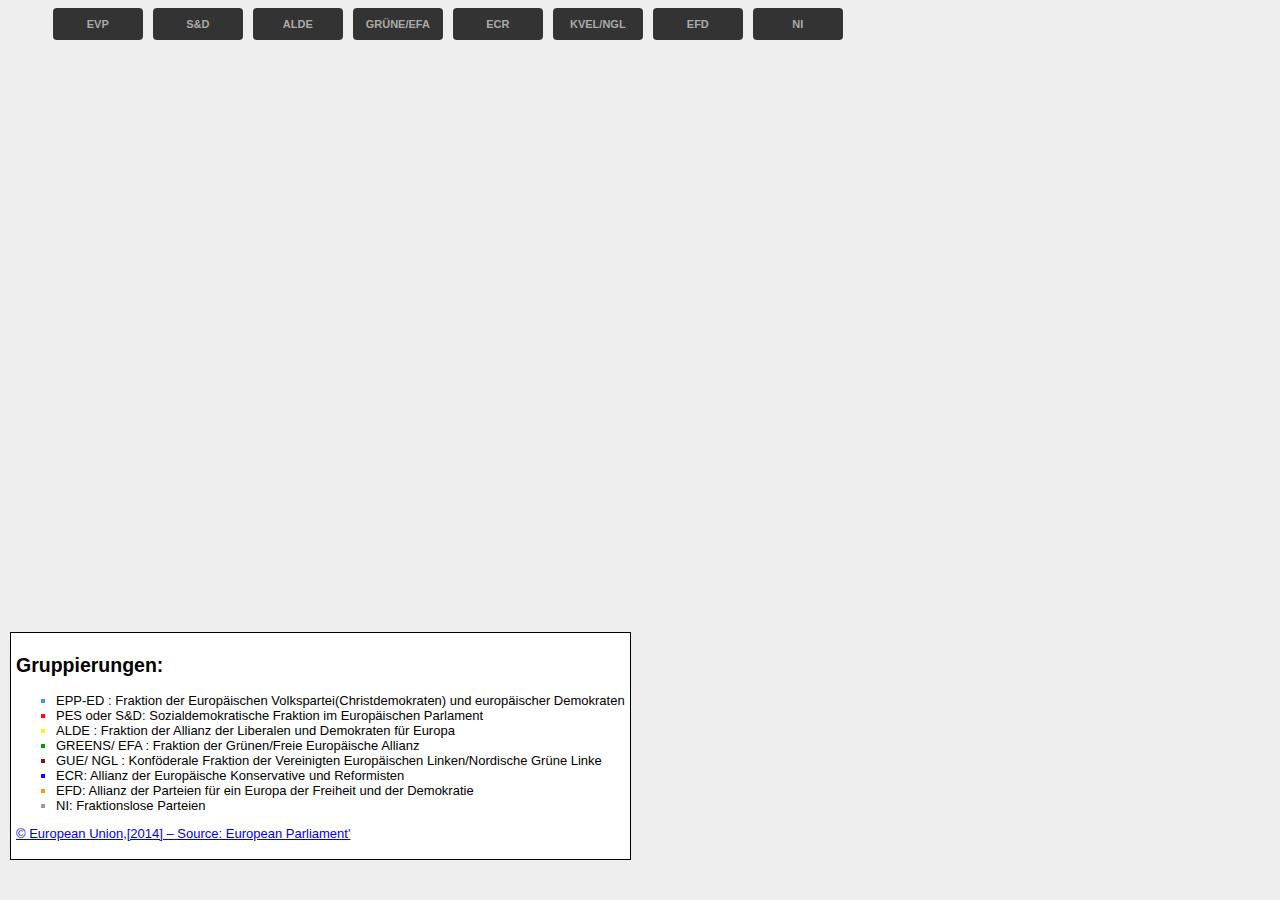
<file: European Parliament/index.html>
<html>
	<head>
		<title>EU-Map</title>
		<meta http-equiv="Content-Type" content="text/html; charset=UTF-8">
		<link rel="stylesheet" href="http://libs.cartocdn.com/cartodb.js/v3/themes/css/cartodb.css">
		
		<!--[if lte IE 8]>
			<link rel="stylesheet" href="http://libs.cartocdn.com/cartodb.js/v3/themes/css/cartodb.ie.css" />
		<![endif]-->
		
		  <style>
				html, body {
					width:100%; 
					height:100%; 
					padding: 0; 
					margin: 0;
				}
				
				#map { 
					width: 100%; 
					height:100%; 
					background: #EEEEEE;
					
				}
				
				#menu { 
						position: absolute;
						top: -20px;
						left: 40px;
						margin: 0%;
						padding: 1%;
						background: transparent; 
						z-index:10;
				}
				
				#menu a { 
					margin: 15px 10px 0 0;
					float: left;
					width: 70px;
					padding: 10px;
					text-align: center;
					font: bold 11px "Helvetica",Arial;
					line-height: normal;
					color: #AAAAAA;
					border-radius: 4px;
					border: none;
					background: #333333;
					text-decoration: none;
					
				}
				
				
				#menu a.selected,
				#menu a:hover { 
					color: #FFFFFF;
					background: #000000;
				}
				
				#menu a.EVP.selected,
				#menu a.EVP:hover {
					color: #F0F0F0;
					background: #3399FF;
				}
				
				#menu a.SD.selected,
				#menu a.SD:hover {
					color: #F0F0F0;
					background: #FA0A0A;
				}
				
				#menu a.ALDE.selected,
				#menu a.ALDE:hover {
					color: #AAAAAA;
					background: #FAFA0A;
				}
				
				#menu a.GRUENEEFA.selected,
				#menu a.GRUENEEFA:hover {
					color: #F0F0F0;
					background: #0A990A;
				}
				
				#menu a.ECR.selected,
				#menu a.ECR:hover {
					color: #F0F0F0;
					background: #0A0AFA;
				}
				
				#menu a.KVELNGL.selected,
				#menu a.KVELNGL:hover {
					color: #F0F0F0;
					background: #990A0A;
				}
				
				#menu a.EFD.selected,
				#menu a.EFD:hover {
					color: #F0F0F0;
					background: #FF990A;
				}
				
				canvas#myChart {
					width: 150px;
					height: 150px;
					position: absolute;
					top: 90px;
					z-index: 999;
					left: 60px;
				}
				
				.legende {
					width: 410px;
					height: 340px;
					position: absolute;
					background: #FFFAFA;
					z-index: 997;
					top: 370;
					left: 60px;
					border-width:1px;
					border-style:solid;
				}
				
				

				
				
				.legende #evp-color{
					top: 48px;
					left: 15px;
					position: absolute;
					background: #3399FF;
					width: 5px;
					height: 5px;
					border-width:1px;
					border-style:solid;
					z-index:999;
				}
				
				.legende #sd-color{
					top: 94px;
					left: 15px;
					position: absolute;
					background: #FA0A0A;
					width: 5px;
					height: 5px;
					border-width:1px;
					border-style:solid;
					z-index:999;
				}
				.legende #alde-color{
					top: 127px;
					left: 15px;
					position: absolute;
					background: #FAFA0A;
					width: 5px;
					height: 5px;
					border-width:1px;
					border-style:solid;
					z-index:999;
				}
				.legende #greensefa-color{
					top: 159px;
					left: 15px;
					position: absolute;
					background: #0A990A;
					width: 5px;
					height: 5px;
					border-width:1px;
					border-style:solid;
					z-index:999;
				}
				.legende #guengl-color{
					top: 192px;
					left: 15px;
					position: absolute;
					background: #990A0A;
					width: 5px;
					height: 5px;
					border-width:1px;
					border-style:solid;
					z-index:999;
				}
				.legende #ecr-color{
					top: 239px;
					left: 15px;
					position: absolute;
					background: #0A0AFA;
					width: 5px;
					height: 5px;
					border-width:1px;
					border-style:solid;
					z-index:999;
				}
				.legende #efd-color{
					top: 272px;
					left: 15px;
					position: absolute;
					background: #FF990A;
					width: 5px;
					height: 5px;
					border-width:1px;
					border-style:solid;
					z-index:999;
				}
				.legende #ni-color{
					top: 305px;
					left: 15px;
					position: absolute;
					background: #999999;
					width: 5px;
					height: 5px;
					border-width:1px;
					border-style:solid;
					z-index:999;
				}
				
				
				h4 {
					padding-left: 5px;
					font-family:'Arial';
					padding-top: 5px;
				}
			
				.legende2{
  		Font: 13px "Helvetica",Arial;
		border: 1px solid black;
		position: absolute;
		margin: 10px;
		padding: 5px;
		bottom: 30px;
		z-index: 1000;
		background: white;
  		}
	.b li {
  			list-style-type: square;
  			color:red;
  		}
  	.b li.evp{
  		color:#3399FF;
  	}
  	.b li.sd{
  		color:#FA0A0A;
  	}

  	.b li.alde{
  		color:#FAFA0A;
  	}
  	.b li.greensefa{
  		color:#0A990A;
  	}
  	.b li.guengl{
  		color:#990A0A;
  	}
	.b li.ecr{
  		color:#0A0AFA;
  	}
	.b li.efd{
		color: #FF990A;
	}
	.b li.ni{
		color: #999999;
	}
  	.b li span{
		color:black;
  	}

		</style>
		
	<script type="infowindow/html" id="infowindow_template">
	  <div class="cartodb-popup">
		<a href="#close" class="cartodb-popup-close-button close">x</a>
		 <div class="cartodb-popup-content-wrapper">
		   <div class="cartodb-popup-header">
			 <img style="width: 100%" src="http://cartodb.com/assets/logos/logos_full_cartodb_light-5ef5e4ff558f4f8d178ab2c8faa231c1.png"></src>
		   </div>
		   <div class="cartodb-popup-content">
			 <!-- content.data contains the field info -->
			 <h4>City: </h4>
			 <p></p>
		   </div>
		 </div>
     <div class="cartodb-popup-tip-container"></div>
  </div>
</script>
		
	</head>
	
	<body>
	<div id="menu"> 
		<a href="#EVP" id="EVP" class="button EVP">EVP</a> 
		<a href="#SD" id="SD" class="button SD">S&D</a>
		<a href="#ALDE" id="ALDE" class="button ALDE">ALDE</a> 
		<a href="#GRUENEEFA" id="GRUENEEFA" class="button GRUENEEFA">GRÜNE/EFA</a>
		<a href="#ECR" id="ECR" class="button ECR">ECR</a> 
		<a href="#KVELNGL" id="KVELNGL" class="button KVELNGL">KVEL/NGL</a>
		<a href="#EFD" id="EFD" class="button EFD">EFD</a> 
		<a href="#NI" id="NI" class="button NI">NI</a>
	</div>
 
  	<div class="legende2">
  	<h2>Gruppierungen:</h2>
  		<ul class="b">
		  <li class="evp"><span>EPP-ED : Fraktion der Europäischen Volkspartei(Christdemokraten) und europäischer Demokraten</span></li>
		  <li class="sd"><span>PES oder S&D: Sozialdemokratische Fraktion im Europäischen Parlament</span></li>
		  <li class="alde"><span>ALDE : Fraktion der Allianz der Liberalen und Demokraten für Europa</span></li>
		  <li class="greensefa"><span>GREENS/ EFA : Fraktion der Grünen/Freie Europäische Allianz</span></li>
		  <li class="guengl"><span>GUE/ NGL : Konföderale Fraktion der Vereinigten Europäischen Linken/Nordische Grüne Linke</span></li>
		  <li class="ecr"><span>ECR: Allianz der Europäische Konservative und Reformisten</span></li>
		  <li class="efd"><span>EFD: Allianz der Parteien für ein Europa der Freiheit und der Demokratie</span></li>
		  <li class="ni"><span>NI: Fraktionslose Parteien</span></li>
		</ul>
		<p><a href="http://www.results-elections2014.eu/xml/2014/data.xml">© European Union,[2014] – Source: European Parliament'</a></p>
  	</div>
	<div id="map"> </div>
	

	<canvas id="myChart" width="150px" height="150px"></canvas>
	
	
	
	
	<script src="http://libs.cartocdn.com/cartodb.js/v3/cartodb.js"></script>
	<script type="text/javascript" language="JavaScript" src="js/Chart.js"></script>
	<script type="text/javascript" src="js/custom.js"></script>

	
	</body>
	
</html>
</file>
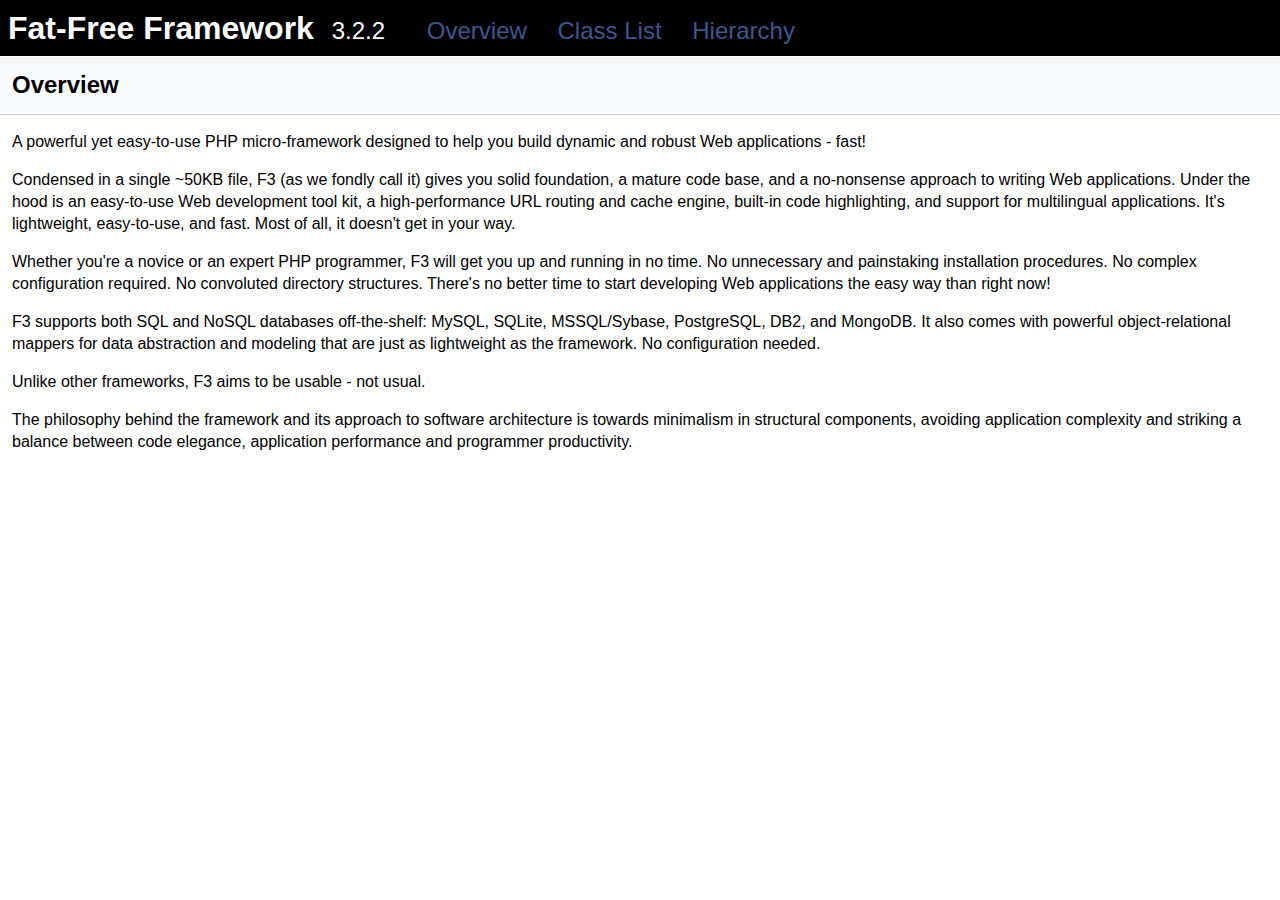
<file: Bundestag/fatfree/lib/api/index.html>
<!-- HTML header for doxygen 1.8.5-->
<!DOCTYPE html PUBLIC "-//W3C//DTD XHTML 1.0 Transitional//EN" "http://www.w3.org/TR/xhtml1/DTD/xhtml1-transitional.dtd">
<html xmlns="http://www.w3.org/1999/xhtml">
<head>
<meta http-equiv="Content-Type" content="text/xhtml;charset=UTF-8"/>
<meta http-equiv="X-UA-Compatible" content="IE=9"/>
<meta name="generator" content="Doxygen 1.8.6"/>
<title>Fat-Free Framework: Overview</title>
<link href="tabs.css" rel="stylesheet" type="text/css"/>
<script type="text/javascript" src="jquery.js"></script>
<script type="text/javascript" src="dynsections.js"></script>
<link href="doxygen.css" rel="stylesheet" type="text/css" />
</head>
<body>
<div id="top"><!-- do not remove this div, it is closed by doxygen! -->
<div id="titlearea">
<table cellspacing="0" cellpadding="0">
 <tbody>
 <tr style="height: 56px;">
  <td style="padding-left: 0.5em;">
   <div id="projectname">Fat-Free Framework
   &#160;<span id="projectnumber">3.2.2</span>
   &#160;<span class="menu"><a href="index.html">Overview</a> <a href="annotated.html">Class List</a> <a href="hierarchy.html">Hierarchy</a></span>
   </div>
  </td>
 </tr>
 </tbody>
</table>
</div>
<!-- end header part -->
<!-- Generated by Doxygen 1.8.6 -->
</div><!-- top -->
<div class="header">
  <div class="headertitle">
<div class="title">Overview </div>  </div>
</div><!--header-->
<div class="contents">
<div class="textblock"><p>A powerful yet easy-to-use PHP micro-framework designed to help you build dynamic and robust Web applications - fast!</p>
<p>Condensed in a single ~50KB file, F3 (as we fondly call it) gives you solid foundation, a mature code base, and a no-nonsense approach to writing Web applications. Under the hood is an easy-to-use Web development tool kit, a high-performance URL routing and cache engine, built-in code highlighting, and support for multilingual applications. It's lightweight, easy-to-use, and fast. Most of all, it doesn't get in your way.</p>
<p>Whether you're a novice or an expert PHP programmer, F3 will get you up and running in no time. No unnecessary and painstaking installation procedures. No complex configuration required. No convoluted directory structures. There's no better time to start developing Web applications the easy way than right now!</p>
<p>F3 supports both SQL and NoSQL databases off-the-shelf: MySQL, SQLite, MSSQL/Sybase, PostgreSQL, DB2, and MongoDB. It also comes with powerful object-relational mappers for data abstraction and modeling that are just as lightweight as the framework. No configuration needed.</p>
<p>Unlike other frameworks, F3 aims to be usable - not usual.</p>
<p>The philosophy behind the framework and its approach to software architecture is towards minimalism in structural components, avoiding application complexity and striking a balance between code elegance, application performance and programmer productivity. </p>
</div></div><!-- contents -->
</file>
<file: Bundestag/fatfree/lib/api/tabs.css>
.tabs, .tabs2, .tabs3 {
    background-image: url('tab_b.png');
    width: 100%;
    z-index: 101;
    font-size: 13px;
    font-family: 'Lucida Grande',Geneva,Helvetica,Arial,sans-serif;
}

.tabs2 {
    font-size: 10px;
}
.tabs3 {
    font-size: 9px;
}

.tablist {
    margin: 0;
    padding: 0;
    display: table;
}

.tablist li {
    float: left;
    display: table-cell;
    background-image: url('tab_b.png');
    line-height: 36px;
    list-style: none;
}

.tablist a {
    display: block;
    padding: 0 20px;
    font-weight: bold;
    background-image:url('tab_s.png');
    background-repeat:no-repeat;
    background-position:right;
    color: #434343;
    text-shadow: 0px 1px 1px rgba(255, 255, 255, 0.9);
    text-decoration: none;
    outline: none;
}

.tabs3 .tablist a {
    padding: 0 10px;
}

.tablist a:hover {
    background-image: url('tab_h.png');
    background-repeat:repeat-x;
    color: #fff;
    text-shadow: 0px 1px 1px rgba(0, 0, 0, 1.0);
    text-decoration: none;
}

.tablist li.current a {
    background-image: url('tab_a.png');
    background-repeat:repeat-x;
    color: #fff;
    text-shadow: 0px 1px 1px rgba(0, 0, 0, 1.0);
}
</file>
<file: Bundestag/fatfree/lib/api/doxygen.css>
/* The standard CSS for doxygen 1.8.5 */

body, table, div, p, dl {
	font: 400 16px/22px Ubuntu,Roboto,sans-serif;
}

/* @group Heading Levels */

h1.groupheader {
	font-size: 150%;
}

.title {
	font: 400 14px/28px Ubuntu,Roboto,sans-serif;
	font-size: 150%;
	font-weight: bold;
	margin: 10px 2px;
}

h2.groupheader {
	border-bottom: 1px solid #879ECB;
	color: #354C7B;
	font-size: 150%;
	font-weight: normal;
	margin-top: 1.75em;
	padding-top: 8px;
	padding-bottom: 4px;
	width: 100%;
}

h3.groupheader {
	font-size: 100%;
}

h1, h2, h3, h4, h5, h6 {
	-webkit-transition: text-shadow 0.5s linear;
	-moz-transition: text-shadow 0.5s linear;
	-ms-transition: text-shadow 0.5s linear;
	-o-transition: text-shadow 0.5s linear;
	transition: text-shadow 0.5s linear;
	margin-right: 15px;
}

h1.glow, h2.glow, h3.glow, h4.glow, h5.glow, h6.glow {
	text-shadow: 0 0 15px cyan;
}

dt {
	font-weight: bold;
}

div.multicol {
	-moz-column-gap: 1em;
	-webkit-column-gap: 1em;
	-moz-column-count: 3;
	-webkit-column-count: 3;
}

p.startli, p.startdd, p.starttd {
	margin-top: 2px;
}

p.endli {
	margin-bottom: 0px;
}

p.enddd {
	margin-bottom: 4px;
}

p.endtd {
	margin-bottom: 2px;
}

/* @end */

caption {
	font-weight: bold;
}

span.legend {
        font-size: 70%;
        text-align: center;
}

h3.version {
        font-size: 90%;
        text-align: center;
}

div.qindex, div.navtab{
	background-color: #EBEFF6;
	border: 1px solid #A3B4D7;
	text-align: center;
}

div.qindex, div.navpath {
	width: 100%;
	line-height: 140%;
}

div.navtab {
	margin-right: 15px;
}

/* @group Link Styling */

a {
	color: #3D578C;
	font-weight: normal;
	text-decoration: none;
}

.contents a:visited {
	color: #4665A2;
}

a:hover {
	text-decoration: underline;
}

a.qindex {
	font-weight: bold;
}

a.qindexHL {
	font-weight: bold;
	background-color: #9CAFD4;
	color: #ffffff;
	border: 1px double #869DCA;
}

.contents a.qindexHL:visited {
        color: #ffffff;
}

a.el {
	font-weight: bold;
}

a.elRef {
}

a.code, a.code:visited, a.line, a.line:visited {
	color: #4665A2;
}

a.codeRef, a.codeRef:visited, a.lineRef, a.lineRef:visited {
	color: #4665A2;
}

/* @end */

dl.el {
	margin-left: -1cm;
}

pre.fragment {
        border: 1px solid #C4CFE5;
        background-color: #FBFCFD;
        padding: 4px 6px;
        margin: 4px 8px 4px 2px;
        overflow: auto;
        word-wrap: break-word;
        font-size:  9pt;
        line-height: 125%;
        font-family: monospace, fixed;
        font-size: 105%;
}

div.fragment {
        padding: 0px;
        margin: 0px;
	background-color: #FBFCFD;
	border: 1px solid #C4CFE5;
}

div.line {
	font-family: monospace, fixed;
        font-size: 13px;
	min-height: 13px;
	line-height: 1.0;
	text-wrap: unrestricted;
	white-space: -moz-pre-wrap; /* Moz */
	white-space: -pre-wrap;     /* Opera 4-6 */
	white-space: -o-pre-wrap;   /* Opera 7 */
	white-space: pre-wrap;      /* CSS3  */
	word-wrap: break-word;      /* IE 5.5+ */
	text-indent: -53px;
	padding-left: 53px;
	padding-bottom: 0px;
	margin: 0px;
	-webkit-transition-property: background-color, box-shadow;
	-webkit-transition-duration: 0.5s;
	-moz-transition-property: background-color, box-shadow;
	-moz-transition-duration: 0.5s;
	-ms-transition-property: background-color, box-shadow;
	-ms-transition-duration: 0.5s;
	-o-transition-property: background-color, box-shadow;
	-o-transition-duration: 0.5s;
	transition-property: background-color, box-shadow;
	transition-duration: 0.5s;
}

div.line.glow {
	background-color: cyan;
	box-shadow: 0 0 10px cyan;
}


span.lineno {
	padding-right: 4px;
	text-align: right;
	border-right: 2px solid #0F0;
	background-color: #E8E8E8;
        white-space: pre;
}
span.lineno a {
	background-color: #D8D8D8;
}

span.lineno a:hover {
	background-color: #C8C8C8;
}

div.ah {
	background-color: black;
	font-weight: bold;
	color: #ffffff;
	margin-bottom: 3px;
	margin-top: 3px;
	padding: 0.2em;
	border: solid thin #333;
	border-radius: 0.5em;
	-webkit-border-radius: .5em;
	-moz-border-radius: .5em;
	box-shadow: 2px 2px 3px #999;
	-webkit-box-shadow: 2px 2px 3px #999;
	-moz-box-shadow: rgba(0, 0, 0, 0.15) 2px 2px 2px;
	background-image: -webkit-gradient(linear, left top, left bottom, from(#eee), to(#000),color-stop(0.3, #444));
	background-image: -moz-linear-gradient(center top, #eee 0%, #444 40%, #000);
}

div.groupHeader {
	margin-left: 16px;
	margin-top: 12px;
	font-weight: bold;
}

div.groupText {
	margin-left: 16px;
	font-style: italic;
}

body {
	background-color: white;
	color: black;
        margin: 0;
}

div.contents {
	margin-top: 10px;
	margin-left: 12px;
	margin-right: 8px;
}

td.indexkey {
	background-color: #EBEFF6;
	font-weight: bold;
	border: 1px solid #C4CFE5;
	margin: 2px 0px 2px 0;
	padding: 2px 10px;
        white-space: nowrap;
        vertical-align: top;
}

td.indexvalue {
	background-color: #EBEFF6;
	border: 1px solid #C4CFE5;
	padding: 2px 10px;
	margin: 2px 0px;
}

tr.memlist {
	background-color: #EEF1F7;
}

p.formulaDsp {
	text-align: center;
}

img.formulaDsp {

}

img.formulaInl {
	vertical-align: middle;
}

div.center {
	text-align: center;
        margin-top: 0px;
        margin-bottom: 0px;
        padding: 0px;
}

div.center img {
	border: 0px;
}

address.footer {
	text-align: right;
	padding-right: 12px;
}

img.footer {
	border: 0px;
	vertical-align: middle;
}

/* @group Code Colorization */

span.keyword {
	color: #008000
}

span.keywordtype {
	color: #604020
}

span.keywordflow {
	color: #e08000
}

span.comment {
	color: #800000
}

span.preprocessor {
	color: #806020
}

span.stringliteral {
	color: #002080
}

span.charliteral {
	color: #008080
}

span.vhdldigit {
	color: #ff00ff
}

span.vhdlchar {
	color: #000000
}

span.vhdlkeyword {
	color: #700070
}

span.vhdllogic {
	color: #ff0000
}

blockquote {
        background-color: #F7F8FB;
        border-left: 2px solid #9CAFD4;
        margin: 0 24px 0 4px;
        padding: 0 12px 0 16px;
}

/* @end */

/*
.search {
	color: #003399;
	font-weight: bold;
}

form.search {
	margin-bottom: 0px;
	margin-top: 0px;
}

input.search {
	font-size: 75%;
	color: #000080;
	font-weight: normal;
	background-color: #e8eef2;
}
*/

td.tiny {
	font-size: 75%;
}

.dirtab {
	padding: 4px;
	border-collapse: collapse;
	border: 1px solid #A3B4D7;
}

th.dirtab {
	background: #EBEFF6;
	font-weight: bold;
}

hr {
	height: 0px;
	border: none;
	border-top: 1px solid #4A6AAA;
}

hr.footer {
	height: 1px;
}

/* @group Member Descriptions */

table.memberdecls {
	border-spacing: 0px;
	padding: 0px;
}

.memberdecls td, .fieldtable tr {
	-webkit-transition-property: background-color, box-shadow;
	-webkit-transition-duration: 0.5s;
	-moz-transition-property: background-color, box-shadow;
	-moz-transition-duration: 0.5s;
	-ms-transition-property: background-color, box-shadow;
	-ms-transition-duration: 0.5s;
	-o-transition-property: background-color, box-shadow;
	-o-transition-duration: 0.5s;
	transition-property: background-color, box-shadow;
	transition-duration: 0.5s;
}

.memberdecls td.glow, .fieldtable tr.glow {
	background-color: cyan;
	box-shadow: 0 0 15px cyan;
}

.mdescLeft, .mdescRight,
.memItemLeft, .memItemRight,
.memTemplItemLeft, .memTemplItemRight, .memTemplParams {
	background-color: #F9FAFC;
	border: none;
	margin: 4px;
	padding: 1px 0 0 8px;
}

.mdescLeft, .mdescRight {
	padding: 0px 8px 4px 8px;
	color: #555;
}

.memSeparator {
        border-bottom: 1px solid #DEE4F0;
        line-height: 1px;
        margin: 0px;
        padding: 0px;
}

.memItemLeft, .memTemplItemLeft {
        white-space: nowrap;
}

.memItemRight {
	width: 100%;
}

.memTemplParams {
	color: #4665A2;
        white-space: nowrap;
	font-size: 80%;
}

/* @end */

/* @group Member Details */

/* Styles for detailed member documentation */

.memtemplate {
	font-size: 80%;
	color: #4665A2;
	font-weight: normal;
	margin-left: 9px;
}

.memnav {
	background-color: #EBEFF6;
	border: 1px solid #A3B4D7;
	text-align: center;
	margin: 2px;
	margin-right: 15px;
	padding: 2px;
}

.mempage {
	width: 100%;
}

.memitem {
	padding: 0;
	margin-bottom: 10px;
	margin-right: 5px;
        -webkit-transition: box-shadow 0.5s linear;
        -moz-transition: box-shadow 0.5s linear;
        -ms-transition: box-shadow 0.5s linear;
        -o-transition: box-shadow 0.5s linear;
        transition: box-shadow 0.5s linear;
        display: table !important;
        width: 100%;
}

.memitem.glow {
         box-shadow: 0 0 15px cyan;
}

.memname {
        font-weight: bold;
        margin-left: 6px;
}

.memname td {
	vertical-align: bottom;
}

.memproto, dl.reflist dt {
        border-top: 1px solid #A8B8D9;
        border-left: 1px solid #A8B8D9;
        border-right: 1px solid #A8B8D9;
        padding: 6px 0px 6px 0px;
        color: #253555;
        font-weight: bold;
        text-shadow: 0px 1px 1px rgba(255, 255, 255, 0.9);
        background-image:url('nav_f.png');
        background-repeat:repeat-x;
        background-color: #E2E8F2;
        /* opera specific markup */
        box-shadow: 5px 5px 5px rgba(0, 0, 0, 0.15);
        border-top-right-radius: 4px;
        border-top-left-radius: 4px;
        /* firefox specific markup */
        -moz-box-shadow: rgba(0, 0, 0, 0.15) 5px 5px 5px;
        -moz-border-radius-topright: 4px;
        -moz-border-radius-topleft: 4px;
        /* webkit specific markup */
        -webkit-box-shadow: 5px 5px 5px rgba(0, 0, 0, 0.15);
        -webkit-border-top-right-radius: 4px;
        -webkit-border-top-left-radius: 4px;

}

.memdoc, dl.reflist dd {
        border-bottom: 1px solid #A8B8D9;
        border-left: 1px solid #A8B8D9;
        border-right: 1px solid #A8B8D9;
        padding: 6px 10px 2px 10px;
        background-color: #FBFCFD;
        border-top-width: 0;
        background-image:url('nav_g.png');
        background-repeat:repeat-x;
        background-color: #FFFFFF;
        /* opera specific markup */
        border-bottom-left-radius: 4px;
        border-bottom-right-radius: 4px;
        box-shadow: 5px 5px 5px rgba(0, 0, 0, 0.15);
        /* firefox specific markup */
        -moz-border-radius-bottomleft: 4px;
        -moz-border-radius-bottomright: 4px;
        -moz-box-shadow: rgba(0, 0, 0, 0.15) 5px 5px 5px;
        /* webkit specific markup */
        -webkit-border-bottom-left-radius: 4px;
        -webkit-border-bottom-right-radius: 4px;
        -webkit-box-shadow: 5px 5px 5px rgba(0, 0, 0, 0.15);
}

dl.reflist dt {
        padding: 5px;
}

dl.reflist dd {
        margin: 0px 0px 10px 0px;
        padding: 5px;
}

.paramkey {
	text-align: right;
}

.paramtype {
	white-space: nowrap;
}

.paramname {
	color: #602020;
	white-space: nowrap;
}
.paramname em {
	font-style: normal;
}
.paramname code {
        line-height: 14px;
}

.params, .retval, .exception, .tparams {
        margin-left: 0px;
        padding-left: 0px;
}

.params .paramname, .retval .paramname {
        font-weight: bold;
        vertical-align: top;
}

.params .paramtype {
        font-style: italic;
        vertical-align: top;
}

.params .paramdir {
        font-family: "courier new",courier,monospace;
        vertical-align: top;
}

table.mlabels {
	border-spacing: 0px;
}

td.mlabels-left {
	width: 100%;
	padding: 0px;
}

td.mlabels-right {
	vertical-align: bottom;
	padding: 0px;
	white-space: nowrap;
}

span.mlabels {
        margin-left: 8px;
}

span.mlabel {
        background-color: #728DC1;
        border-top:1px solid #5373B4;
        border-left:1px solid #5373B4;
        border-right:1px solid #C4CFE5;
        border-bottom:1px solid #C4CFE5;
	text-shadow: none;
	color: white;
	margin-right: 4px;
	padding: 2px 3px;
	border-radius: 3px;
	font-size: 7pt;
	white-space: nowrap;
	vertical-align: middle;
}



/* @end */

/* these are for tree view when not used as main index */

div.directory {
        margin: 10px 0px;
        border-top: 1px solid #A8B8D9;
        border-bottom: 1px solid #A8B8D9;
        width: 100%;
}

.directory table {
        border-collapse:collapse;
}

.directory td {
        margin: 0px;
        padding: 0px;
	vertical-align: top;
}

.directory td.entry {
        white-space: nowrap;
        padding-right: 6px;
	padding-top: 3px;
}

.directory td.entry a {
        outline:none;
}

.directory td.entry a img {
        border: none;
}

.directory td.desc {
        width: 100%;
        padding-left: 6px;
	padding-right: 6px;
	padding-top: 3px;
	border-left: 1px solid rgba(0,0,0,0.05);
}

.directory tr.even {
	padding-left: 6px;
	background-color: #F7F8FB;
}

.directory img {
	vertical-align: -30%;
}

.directory .levels {
        white-space: nowrap;
        width: 100%;
        text-align: right;
        font-size: 9pt;
}

.directory .levels span {
        cursor: pointer;
        padding-left: 2px;
        padding-right: 2px;
	color: #3D578C;
}

div.dynheader {
        margin-top: 8px;
	-webkit-touch-callout: none;
	-webkit-user-select: none;
	-khtml-user-select: none;
	-moz-user-select: none;
	-ms-user-select: none;
	user-select: none;
}

address {
	font-style: normal;
	color: #2A3D61;
}

table.doxtable {
	border-collapse:collapse;
        margin-top: 4px;
        margin-bottom: 4px;
}

table.doxtable td, table.doxtable th {
	border: 1px solid #2D4068;
	padding: 3px 7px 2px;
}

table.doxtable th {
	background-color: #374F7F;
	color: #FFFFFF;
	font-size: 110%;
	padding-bottom: 4px;
	padding-top: 5px;
}

table.fieldtable {
        /*width: 100%;*/
        margin-bottom: 10px;
        border: 1px solid #A8B8D9;
        border-spacing: 0px;
        -moz-border-radius: 4px;
        -webkit-border-radius: 4px;
        border-radius: 4px;
        -moz-box-shadow: rgba(0, 0, 0, 0.15) 2px 2px 2px;
        -webkit-box-shadow: 2px 2px 2px rgba(0, 0, 0, 0.15);
        box-shadow: 2px 2px 2px rgba(0, 0, 0, 0.15);
}

.fieldtable td, .fieldtable th {
        padding: 3px 7px 2px;
}

.fieldtable td.fieldtype, .fieldtable td.fieldname {
        white-space: nowrap;
        border-right: 1px solid #A8B8D9;
        border-bottom: 1px solid #A8B8D9;
        vertical-align: top;
}

.fieldtable td.fieldname {
        padding-top: 3px;
}

.fieldtable td.fielddoc {
        border-bottom: 1px solid #A8B8D9;
        /*width: 100%;*/
}

.fieldtable td.fielddoc p:first-child {
        margin-top: 0px;
}

.fieldtable td.fielddoc p:last-child {
        margin-bottom: 2px;
}

.fieldtable tr:last-child td {
        border-bottom: none;
}

.fieldtable th {
        background-image:url('nav_f.png');
        background-repeat:repeat-x;
        background-color: #E2E8F2;
        font-size: 90%;
        color: #253555;
        padding-bottom: 4px;
        padding-top: 5px;
        text-align:left;
        -moz-border-radius-topleft: 4px;
        -moz-border-radius-topright: 4px;
        -webkit-border-top-left-radius: 4px;
        -webkit-border-top-right-radius: 4px;
        border-top-left-radius: 4px;
        border-top-right-radius: 4px;
        border-bottom: 1px solid #A8B8D9;
}


.tabsearch {
	top: 0px;
	left: 10px;
	height: 36px;
	background-image: url('tab_b.png');
	z-index: 101;
	overflow: hidden;
	font-size: 13px;
}

.navpath ul
{
	font-size: 11px;
	background-image:url('tab_b.png');
	background-repeat:repeat-x;
	background-position: 0 -5px;
	height:30px;
	line-height:30px;
	color:#8AA0CC;
	border:solid 1px #C2CDE4;
	overflow:hidden;
	margin:0px;
	padding:0px;
}

.navpath li
{
	list-style-type:none;
	float:left;
	padding-left:10px;
	padding-right:15px;
	background-image:url('bc_s.png');
	background-repeat:no-repeat;
	background-position:right;
	color:#364D7C;
}

.navpath li.navelem a
{
	height:32px;
	display:block;
	text-decoration: none;
	outline: none;
	color: #283A5D;
	font-family: 'Lucida Grande',Geneva,Helvetica,Arial,sans-serif;
	text-shadow: 0px 1px 1px rgba(255, 255, 255, 0.9);
	text-decoration: none;
}

.navpath li.navelem a:hover
{
	color:#6884BD;
}

.navpath li.footer
{
        list-style-type:none;
        float:right;
        padding-left:10px;
        padding-right:15px;
        background-image:none;
        background-repeat:no-repeat;
        background-position:right;
        color:#364D7C;
        font-size: 8pt;
}


div.summary
{
	float: right;
	font-size: 8pt;
	padding-right: 5px;
	width: 50%;
	text-align: right;
}

div.summary a
{
	white-space: nowrap;
}

div.ingroups
{
	font-size: 8pt;
	width: 50%;
	text-align: left;
}

div.ingroups a
{
	white-space: nowrap;
}

div.header
{
        background-image:url('nav_h.png');
        background-repeat:repeat-x;
	background-color: #F9FAFC;
	margin:  0px;
	border-bottom: 1px solid #C4CFE5;
}

div.headertitle
{
	padding: 5px 5px 5px 10px;
}

dl
{
        padding: 0 0 0 10px;
}

/* dl.note, dl.warning, dl.attention, dl.pre, dl.post, dl.invariant, dl.deprecated, dl.todo, dl.test, dl.bug */
dl.section
{
	margin-left: 0px;
	padding-left: 0px;
}

dl.note
{
        margin-left:-7px;
        padding-left: 3px;
        border-left:4px solid;
        border-color: #D0C000;
}

dl.warning, dl.attention
{
        margin-left:-7px;
        padding-left: 3px;
        border-left:4px solid;
        border-color: #FF0000;
}

dl.pre, dl.post, dl.invariant
{
        margin-left:-7px;
        padding-left: 3px;
        border-left:4px solid;
        border-color: #00D000;
}

dl.deprecated
{
        margin-left:-7px;
        padding-left: 3px;
        border-left:4px solid;
        border-color: #505050;
}

dl.todo
{
        margin-left:-7px;
        padding-left: 3px;
        border-left:4px solid;
        border-color: #00C0E0;
}

dl.test
{
        margin-left:-7px;
        padding-left: 3px;
        border-left:4px solid;
        border-color: #3030E0;
}

dl.bug
{
        margin-left:-7px;
        padding-left: 3px;
        border-left:4px solid;
        border-color: #C08050;
}

dl.section dd {
	margin-bottom: 6px;
}


#projectlogo
{
	text-align: center;
	vertical-align: bottom;
	border-collapse: separate;
}

#projectlogo img
{
	border: 0px none;
}

#projectname
{
	font: 200% Ubuntu,Roboto,sans-serif;
	font-weight: bold;
	margin: 0px;
	padding: 2px 0px;
}

#projectbrief
{
	font: 120% Ubuntu,Roboto,sans-serif;
	margin: 0px;
	padding: 0px;
}

#projectnumber
{
	font: 75% Ubuntu,Roboto,sans-serif;
	margin: 0px;
	padding: 0px;
}

#projectname .menu
{
	font: 75% Ubuntu,Roboto,sans-serif;
}

#projectname .menu a
{
	padding-left:1em;
	text-decoration:none;
}

#projectname .menu a:hover
{
	color:white;
}

#titlearea
{
	color: white;
	background: black;
	padding: 0px;
	margin: 0px;
	width: 100%;
}

#titlearea table
{
	width:100%;
}

.image
{
        text-align: center;
}

.dotgraph
{
        text-align: center;
}

.mscgraph
{
        text-align: center;
}

.caption
{
	font-weight: bold;
}

div.zoom
{
	border: 1px solid #90A5CE;
}

dl.citelist {
        margin-bottom:50px;
}

dl.citelist dt {
        color:#334975;
        float:left;
        font-weight:bold;
        margin-right:10px;
        padding:5px;
}

dl.citelist dd {
        margin:2px 0;
        padding:5px 0;
}

div.toc {
        padding: 14px 25px;
        background-color: #F4F6FA;
        border: 1px solid #D8DFEE;
        border-radius: 7px 7px 7px 7px;
        float: right;
        height: auto;
        margin: 0 20px 10px 10px;
        width: 200px;
}

div.toc li {
        background: url("bdwn.png") no-repeat scroll 0 5px transparent;
        font: 10px/1.2 Verdana,DejaVu Sans,Geneva,sans-serif;
        margin-top: 5px;
        padding-left: 10px;
        padding-top: 2px;
}

div.toc h3 {
        font: bold 12px/1.2 Arial,FreeSans,sans-serif;
	color: #4665A2;
        border-bottom: 0 none;
        margin: 0;
}

div.toc ul {
        list-style: none outside none;
        border: medium none;
        padding: 0px;
}

div.toc li.level1 {
        margin-left: 0px;
}

div.toc li.level2 {
        margin-left: 15px;
}

div.toc li.level3 {
        margin-left: 30px;
}

div.toc li.level4 {
        margin-left: 45px;
}

.inherit_header {
        font-weight: bold;
        color: gray;
        cursor: pointer;
	-webkit-touch-callout: none;
	-webkit-user-select: none;
	-khtml-user-select: none;
	-moz-user-select: none;
	-ms-user-select: none;
	user-select: none;
}

.inherit_header td {
        padding: 6px 0px 2px 5px;
}

.inherit {
        display: none;
}

tr.heading h2 {
        margin-top: 12px;
        margin-bottom: 4px;
}

/* tooltip related style info */

.ttc {
        position: absolute;
        display: none;
}

#powerTip {
	cursor: default;
	white-space: nowrap;
	background-color: white;
	border: 1px solid gray;
	border-radius: 4px 4px 4px 4px;
	box-shadow: 1px 1px 7px gray;
	display: none;
	font-size: smaller;
	max-width: 80%;
	opacity: 0.9;
	padding: 1ex 1em 1em;
	position: absolute;
	z-index: 2147483647;
}

#powerTip div.ttdoc {
        color: grey;
	font-style: italic;
}

#powerTip div.ttname a {
        font-weight: bold;
}

#powerTip div.ttname {
        font-weight: bold;
}

#powerTip div.ttdeci {
        color: #006318;
}

#powerTip div {
        margin: 0px;
        padding: 0px;
        font: 12px/16px Ubuntu,Roboto,sans-serif;
}

#powerTip:before, #powerTip:after {
	content: "";
	position: absolute;
	margin: 0px;
}

#powerTip.n:after,  #powerTip.n:before,
#powerTip.s:after,  #powerTip.s:before,
#powerTip.w:after,  #powerTip.w:before,
#powerTip.e:after,  #powerTip.e:before,
#powerTip.ne:after, #powerTip.ne:before,
#powerTip.se:after, #powerTip.se:before,
#powerTip.nw:after, #powerTip.nw:before,
#powerTip.sw:after, #powerTip.sw:before {
	border: solid transparent;
	content: " ";
	height: 0;
	width: 0;
	position: absolute;
}

#powerTip.n:after,  #powerTip.s:after,
#powerTip.w:after,  #powerTip.e:after,
#powerTip.nw:after, #powerTip.ne:after,
#powerTip.sw:after, #powerTip.se:after {
	border-color: rgba(255, 255, 255, 0);
}

#powerTip.n:before,  #powerTip.s:before,
#powerTip.w:before,  #powerTip.e:before,
#powerTip.nw:before, #powerTip.ne:before,
#powerTip.sw:before, #powerTip.se:before {
	border-color: rgba(128, 128, 128, 0);
}

#powerTip.n:after,  #powerTip.n:before,
#powerTip.ne:after, #powerTip.ne:before,
#powerTip.nw:after, #powerTip.nw:before {
	top: 100%;
}

#powerTip.n:after, #powerTip.ne:after, #powerTip.nw:after {
	border-top-color: #ffffff;
	border-width: 10px;
	margin: 0px -10px;
}
#powerTip.n:before {
	border-top-color: #808080;
	border-width: 11px;
	margin: 0px -11px;
}
#powerTip.n:after, #powerTip.n:before {
	left: 50%;
}

#powerTip.nw:after, #powerTip.nw:before {
	right: 14px;
}

#powerTip.ne:after, #powerTip.ne:before {
	left: 14px;
}

#powerTip.s:after,  #powerTip.s:before,
#powerTip.se:after, #powerTip.se:before,
#powerTip.sw:after, #powerTip.sw:before {
	bottom: 100%;
}

#powerTip.s:after, #powerTip.se:after, #powerTip.sw:after {
	border-bottom-color: #ffffff;
	border-width: 10px;
	margin: 0px -10px;
}

#powerTip.s:before, #powerTip.se:before, #powerTip.sw:before {
	border-bottom-color: #808080;
	border-width: 11px;
	margin: 0px -11px;
}

#powerTip.s:after, #powerTip.s:before {
	left: 50%;
}

#powerTip.sw:after, #powerTip.sw:before {
	right: 14px;
}

#powerTip.se:after, #powerTip.se:before {
	left: 14px;
}

#powerTip.e:after, #powerTip.e:before {
	left: 100%;
}
#powerTip.e:after {
	border-left-color: #ffffff;
	border-width: 10px;
	top: 50%;
	margin-top: -10px;
}
#powerTip.e:before {
	border-left-color: #808080;
	border-width: 11px;
	top: 50%;
	margin-top: -11px;
}

#powerTip.w:after, #powerTip.w:before {
	right: 100%;
}
#powerTip.w:after {
	border-right-color: #ffffff;
	border-width: 10px;
	top: 50%;
	margin-top: -10px;
}
#powerTip.w:before {
	border-right-color: #808080;
	border-width: 11px;
	top: 50%;
	margin-top: -11px;
}

@media print
{
  #top { display: none; }
  #side-nav { display: none; }
  #nav-path { display: none; }
  body { overflow:visible; }
  h1, h2, h3, h4, h5, h6 { page-break-after: avoid; }
  .summary { display: none; }
  .memitem { page-break-inside: avoid; }
  #doc-content
  {
    margin-left:0 !important;
    height:auto !important;
    width:auto !important;
    overflow:inherit;
    display:inline;
  }
}

/* Fluid Fonts */
@media screen and (max-width:640px){body{font-size:0.81255em!important}}
</file>
